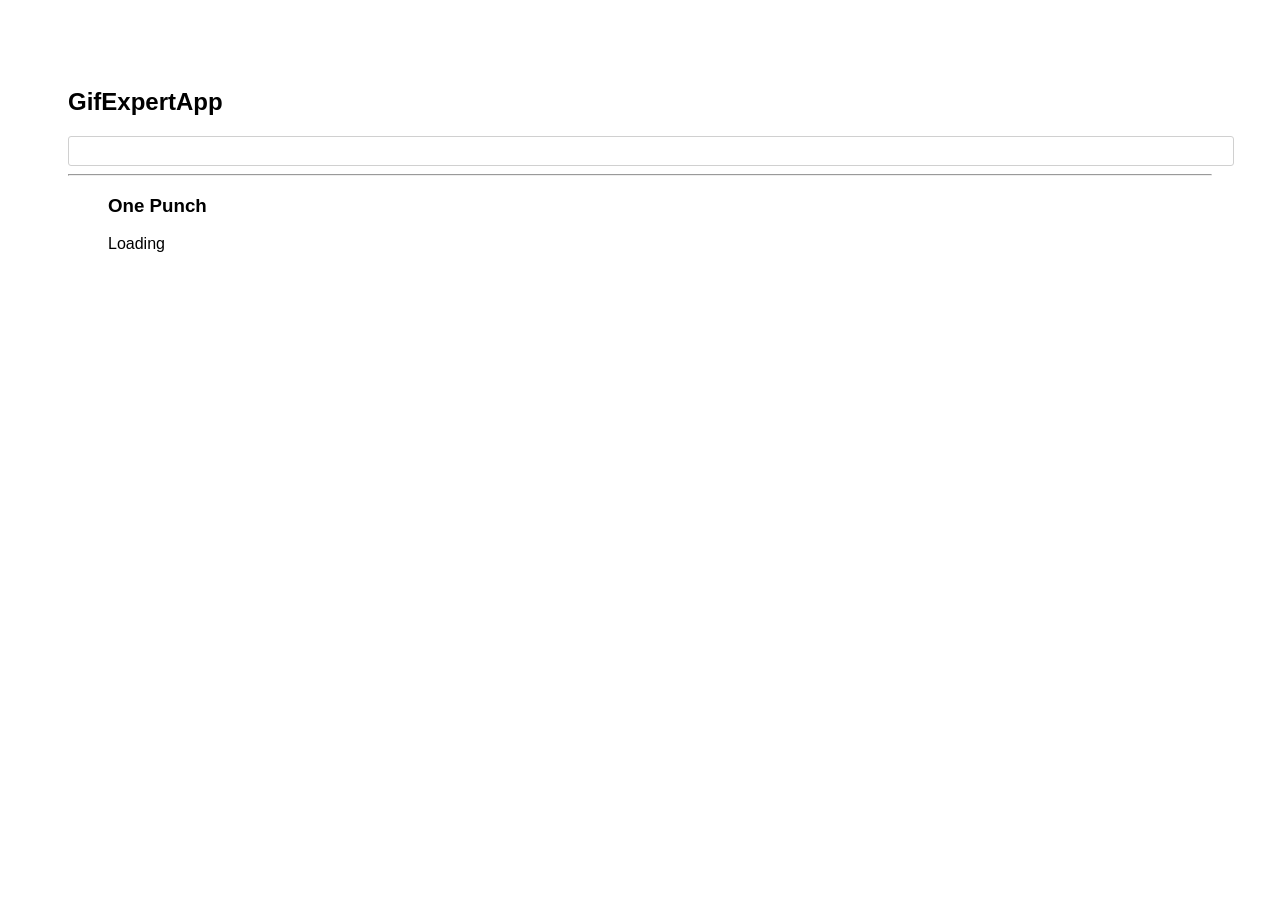
<file: docs/index.html>
<!doctype html>
<html lang="en">

<head>
    <meta charset="utf-8" />
    <link rel="icon" href="./favicon.ico" />
    <meta name="viewport" content="width=device-width,initial-scale=1" />
    <meta name="theme-color" content="#000000" />
    <meta name="description" content="Gifs searcher" />
    <link rel="apple-touch-icon" href="./logo192.png" />
    <link rel="manifest" href="./manifest.json" />
    <link rel="stylesheet" href="https://cdnjs.cloudflare.com/ajax/libs/animate.css/4.0.0/animate.min.css" />
    <title>GifsExpertApp</title>
    <link href="./static/css/main.30752fd6.chunk.css" rel="stylesheet">
</head>

<body><noscript>You need to enable JavaScript to run this app.</noscript>
    <div id="root"></div>
    <script>!function (e) { function r(r) { for (var n, p, f = r[0], i = r[1], l = r[2], c = 0, s = []; c < f.length; c++)p = f[c], Object.prototype.hasOwnProperty.call(o, p) && o[p] && s.push(o[p][0]), o[p] = 0; for (n in i) Object.prototype.hasOwnProperty.call(i, n) && (e[n] = i[n]); for (a && a(r); s.length;)s.shift()(); return u.push.apply(u, l || []), t() } function t() { for (var e, r = 0; r < u.length; r++) { for (var t = u[r], n = !0, f = 1; f < t.length; f++) { var i = t[f]; 0 !== o[i] && (n = !1) } n && (u.splice(r--, 1), e = p(p.s = t[0])) } return e } var n = {}, o = { 1: 0 }, u = []; function p(r) { if (n[r]) return n[r].exports; var t = n[r] = { i: r, l: !1, exports: {} }; return e[r].call(t.exports, t, t.exports, p), t.l = !0, t.exports } p.m = e, p.c = n, p.d = function (e, r, t) { p.o(e, r) || Object.defineProperty(e, r, { enumerable: !0, get: t }) }, p.r = function (e) { "undefined" != typeof Symbol && Symbol.toStringTag && Object.defineProperty(e, Symbol.toStringTag, { value: "Module" }), Object.defineProperty(e, "__esModule", { value: !0 }) }, p.t = function (e, r) { if (1 & r && (e = p(e)), 8 & r) return e; if (4 & r && "object" == typeof e && e && e.__esModule) return e; var t = Object.create(null); if (p.r(t), Object.defineProperty(t, "default", { enumerable: !0, value: e }), 2 & r && "string" != typeof e) for (var n in e) p.d(t, n, function (r) { return e[r] }.bind(null, n)); return t }, p.n = function (e) { var r = e && e.__esModule ? function () { return e.default } : function () { return e }; return p.d(r, "a", r), r }, p.o = function (e, r) { return Object.prototype.hasOwnProperty.call(e, r) }, p.p = "/"; var f = this["webpackJsonpgif-expert-app"] = this["webpackJsonpgif-expert-app"] || [], i = f.push.bind(f); f.push = r, f = f.slice(); for (var l = 0; l < f.length; l++)r(f[l]); var a = i; t() }([])</script>
    <script src="./static/js/2.b04e268c.chunk.js"></script>
    <script src="./static/js/main.aae4856e.chunk.js"></script>
</body>

</html>
</file>
<file: docs/static/css/main.30752fd6.chunk.css>
*{font-family:Helvetica,Arial,sans-serif}body{padding:60px}input{width:100%;font-size:1.3rem;padding:2px 10px;color:#d0d0d0;border:1px solid #d0d0d0;border-radius:3px}.card-grid{display:flex;flex-direction:row;flex-wrap:wrap}.card{align-content:center;border:1px solid #d0d0d0;overflow:hidden;border-radius:3px;margin-bottom:10px;margin-right:10px}.card p{padding:5px;text-align:center}.card img{max-height:170px;text-align:center}
/*# sourceMappingURL=main.30752fd6.chunk.css.map */
</file>
